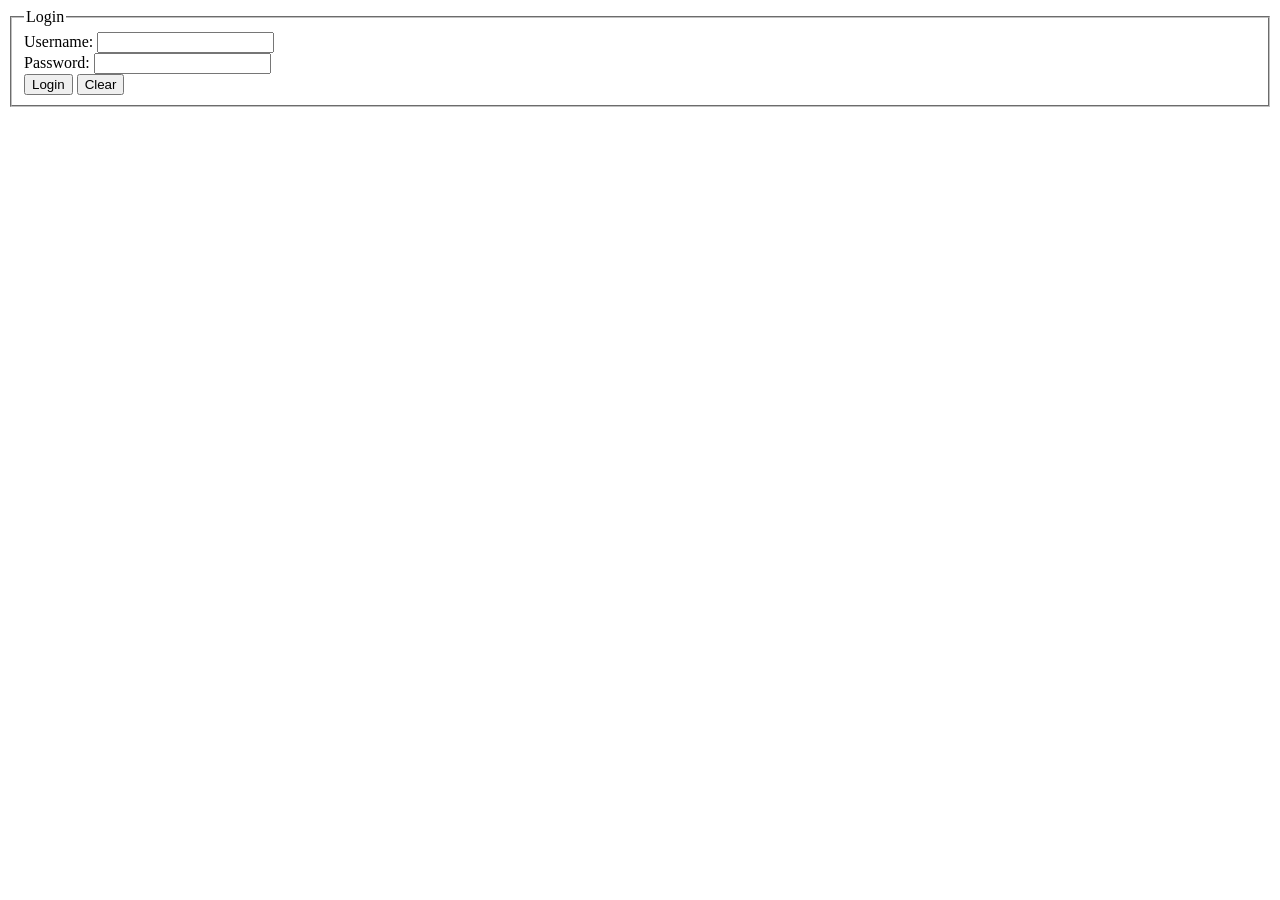
<file: login.html>
<!DOCTYPE html>
<html>

<head>
    <meta charset='utf-8'>
    <meta http-equiv='X-UA-Compatible' content='IE=edge'>
    <title>log in</title>
    <meta name='viewport' content='width=device-width, initial-scale=1'>

    <script src="js/login.js"></script>
</head>

<body>
    <form name="myLogin" id="myLogin">
        <fieldset>
            <legend>Login</legend>
            Username:
            <input type="text" name="username" id="username" required>
            <br> Password:
            <input type="password" name="password" required>
            <br>
            <input type="submit" value="Login">
            <input type="reset" value="Clear">
        </fieldset>
    </form>
</body>

</html>
</file>
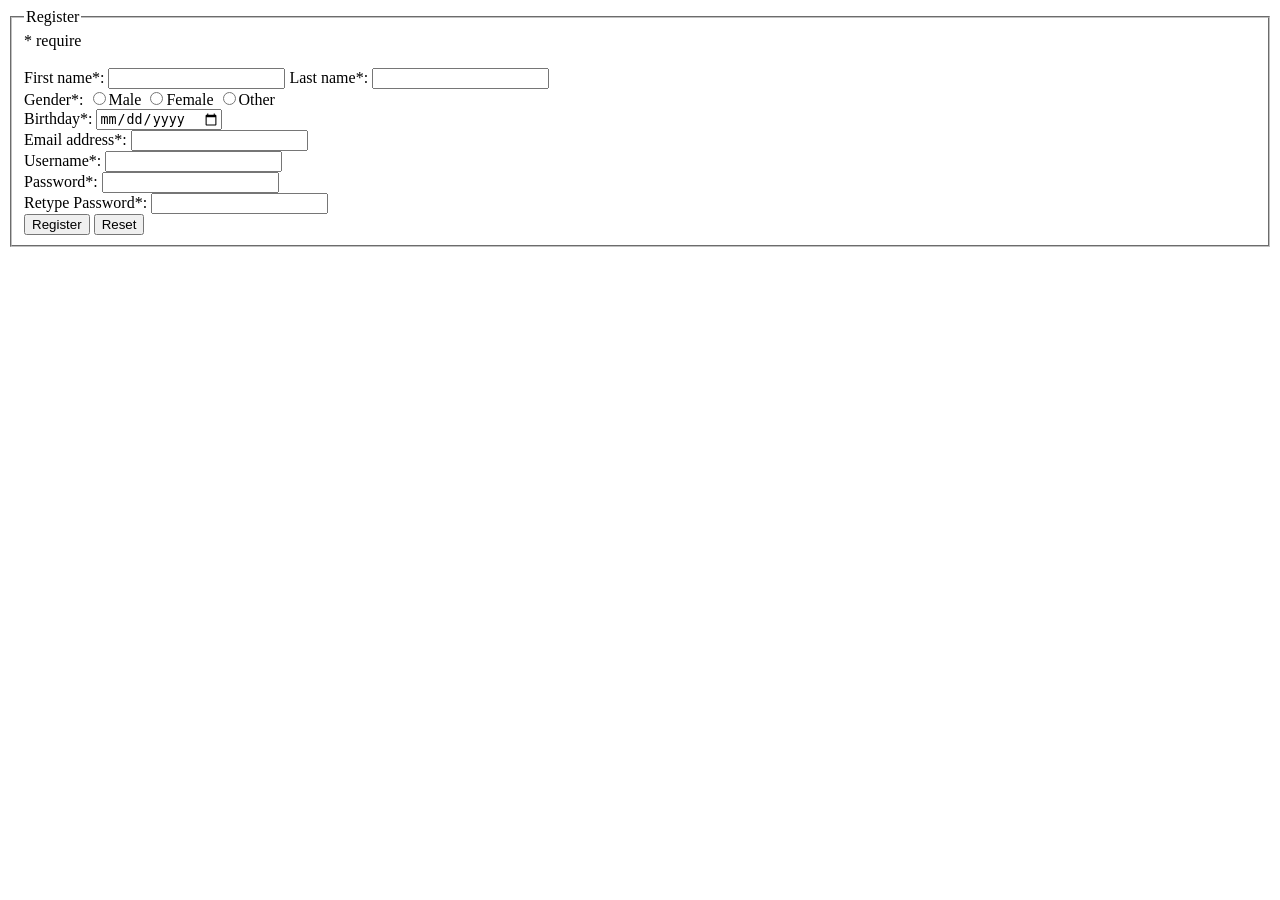
<file: register.html>
<!DOCTYPE html>
<html>

<head>
    <meta charset='utf-8'>
    <meta http-equiv='X-UA-Compatible' content='IE=edge'>
    <title>Register</title>
    <meta name='viewport' content='width=device-width, initial-scale=1'>

    <script src="js/register.js"></script>
</head>

<body>
    <form name="myForm" id="myForm" action="login.html">
        <fieldset>
            <legend>Register</legend>
            <span>* require</span> <br>
            <span id="errormsg"></span> <br> First name*:
            <input type="text" name="firstname" required> Last name*:
            <input type="text" name="lastname" required>
            <br> Gender*:
            <input type="radio" name="gender" value="male" required>Male
            <input type="radio" name="gender" value="female" required>Female
            <input type="radio" name="gender" value="female" required>Other
            <br> Birthday*:
            <input type="date" name="bday" value="" required>
            <br> Email address*:
            <input type="email" name="email" required>
            <br> Username*:
            <input type="text" name="username" required>
            <br> Password*:
            <input type="password" name="password" required>
            <br> Retype Password*:
            <input type="password" name="retypePassword" required>
            <br>
            <input type="submit" value="Register">
            <input type="reset" value="Reset">
        </fieldset>
    </form>
</body>

</html>
</file>
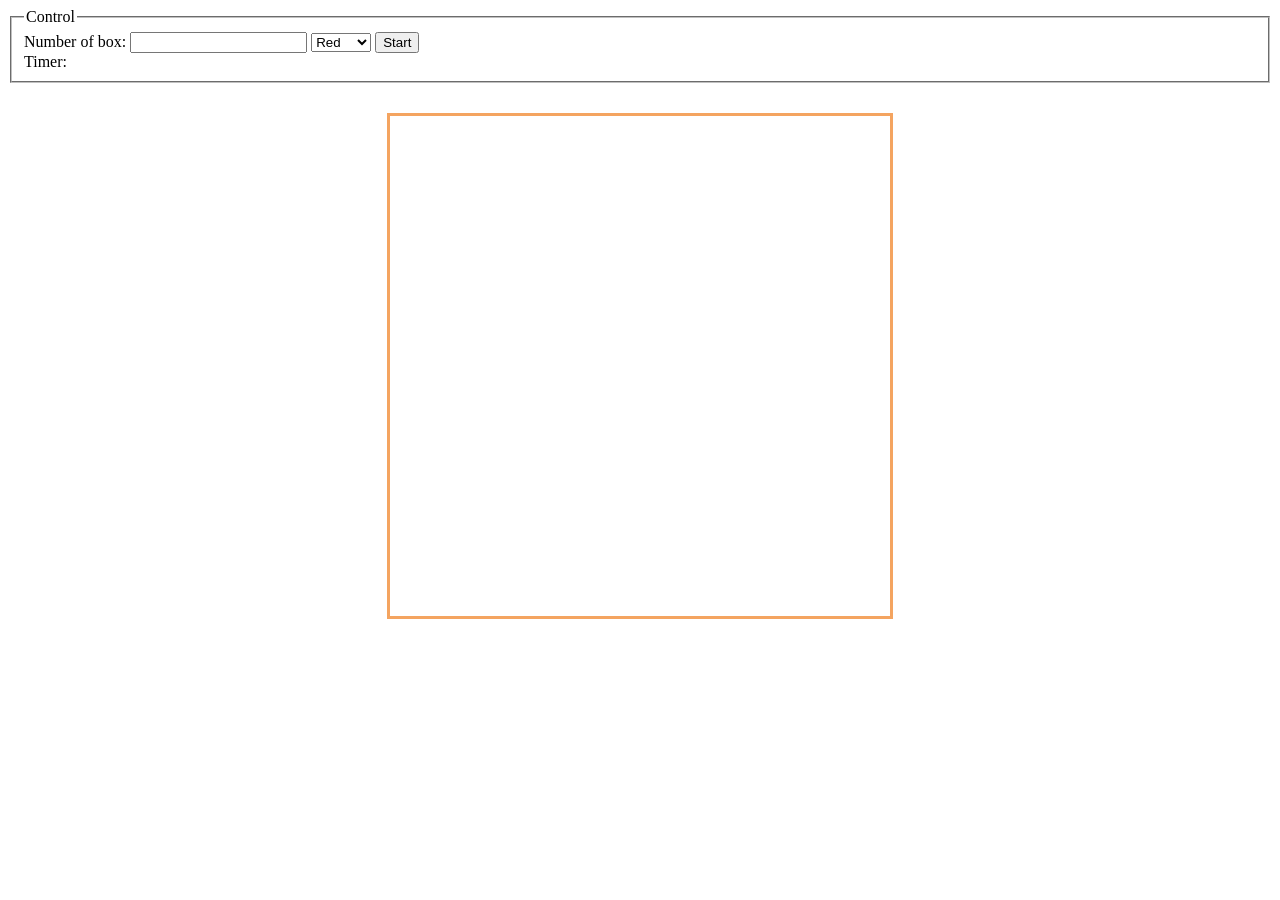
<file: Square game.html>
<!DOCTYPE html>
<html>

<head>
    <meta charset="UTF-8">
    <title>Square game</title>
    <script src="js/Square game.js"></script>
    <link href="css/Square game.css" rel="stylesheet" type="text/css">
</head>

<body>
    <!-- these codes were adapted from https://courses.cs.washington.edu/courses/cse154/17sp/lecture/more-dom/code/squares.html  -->

    <fieldset>
        <legend>Control</legend>
        Number of box:
        <input type="text" name="numbox" id="numbox">
        <select name="color" id="color">
  				<option value="red">Red</option>
  				<option value="blue">Blue</option>
  				<option value="green">Green</option>
			</select>
        <button id="start">Start</button>
        <div id="timerClock"> Timer:
            <div id="clock"></div>
        </div>
    </fieldset>




    <div id="squares-container">
        <div id="squares-layer"></div>
    </div>

</body>

</html>
</file>
<file: css/Square game.css>
#squares-container {
    margin-top: 30px;
    display: flex;
    justify-content: space-around;
}

#squares-layer {
    position: relative;
    width: 500px;
    height: 500px;
    border: 3px solid sandybrown;
}

.square {
    position: absolute;
    width: 25px;
    height: 25px;
    border: 3px solid black;
}

.red {
    background-color: red;
}

.blue {
    background-color: blue;
}

.green {
    background-color: green;
}

body {}
</file>
